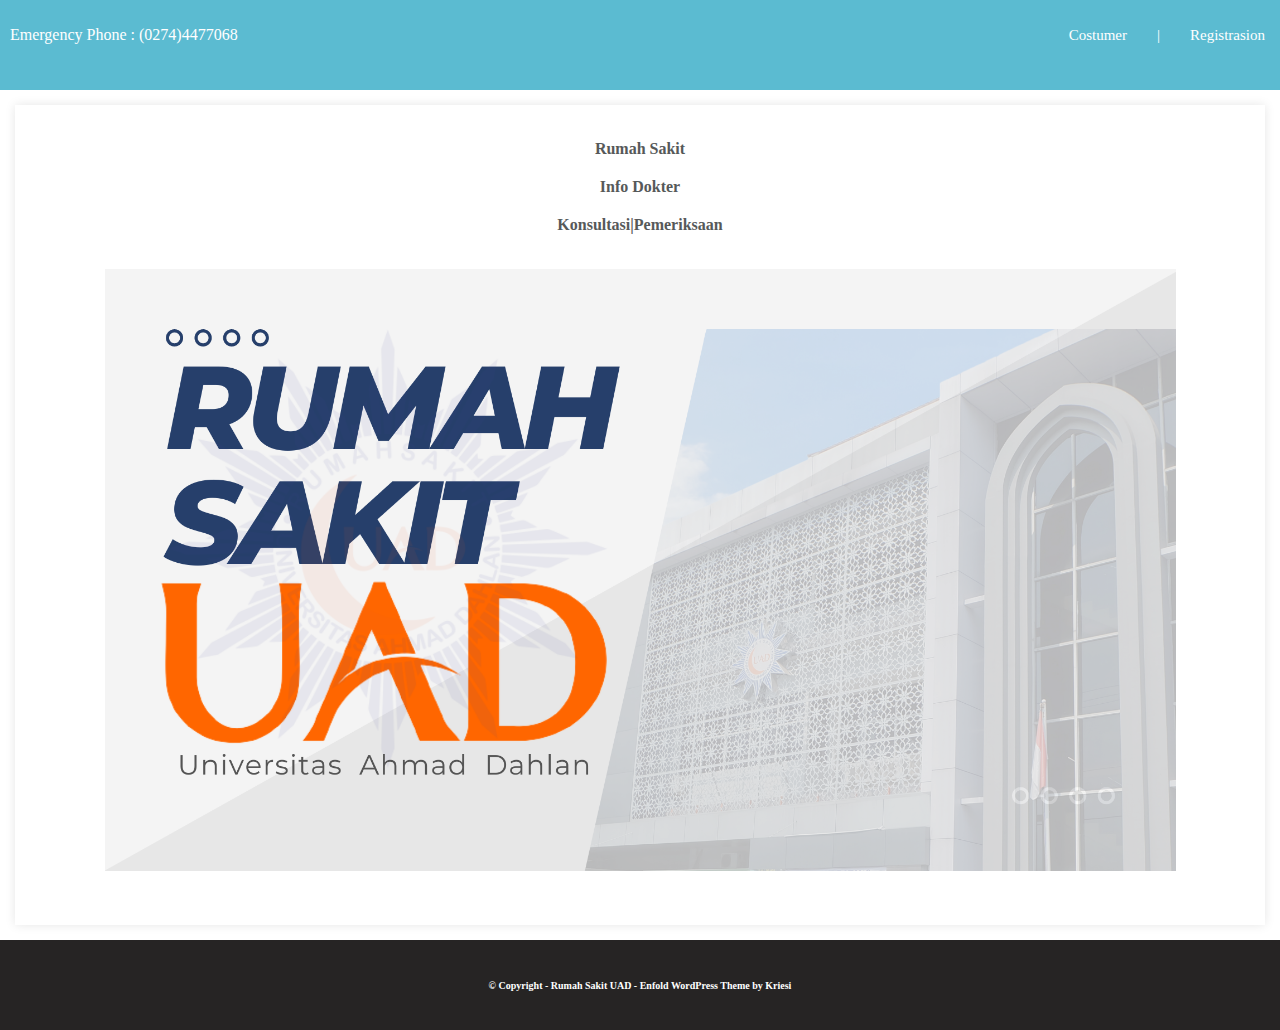
<file: index.html>
<!DOCTYPE html>
<html lang="en">
<head>
    <meta charset="UTF-8">
    <meta name="viewport" content="width=device-width, initial-scale=1.0">
    <title>Sehat Sentosa Hospital</title>
    <link rel="stylesheet" href="style.css">
</head>
<body>
    <!-- NAVIGATION BAR -->
    <div class="container-navbar">
        <ul class="ul-navbar">
            <li class="li-emergency">Emergency Phone : (0274)4477068</li>
            <li class="li-navbar">
                <a href="#" class="a-navbar">Costumer</a>
            </li>
            <li class="li-navbar">|</li>
            <li class="li-navbar">
                <a href="#" class="a-navbar">Registrasion</a>
            </li>
        </ul>
    </div>

    <!-- CONTENT 1 -->
    <div class="container-content">
        <div class="content">
            <li class="a-content">Rumah Sakit</li>
            <li class="a-content">
                <a href="tambah.html" class="infodokter">Info Dokter</a>
            </li>
            <li class="a-content">
                <a href="info_dokter.html" class="infodokter">Konsultasi|Pemeriksaan</a>
            </li>
            <div>
                <img src="rsuad.png" class="img-content">
            </div>
        </div>
    </div>

    <!-- FOOTER  -->
    <div class="container-footer">
        <h4 class="h4-footer">© Copyright - Rumah Sakit UAD - Enfold WordPress Theme by Kriesi</h4>
    </div>
</body>
</html>
</file>
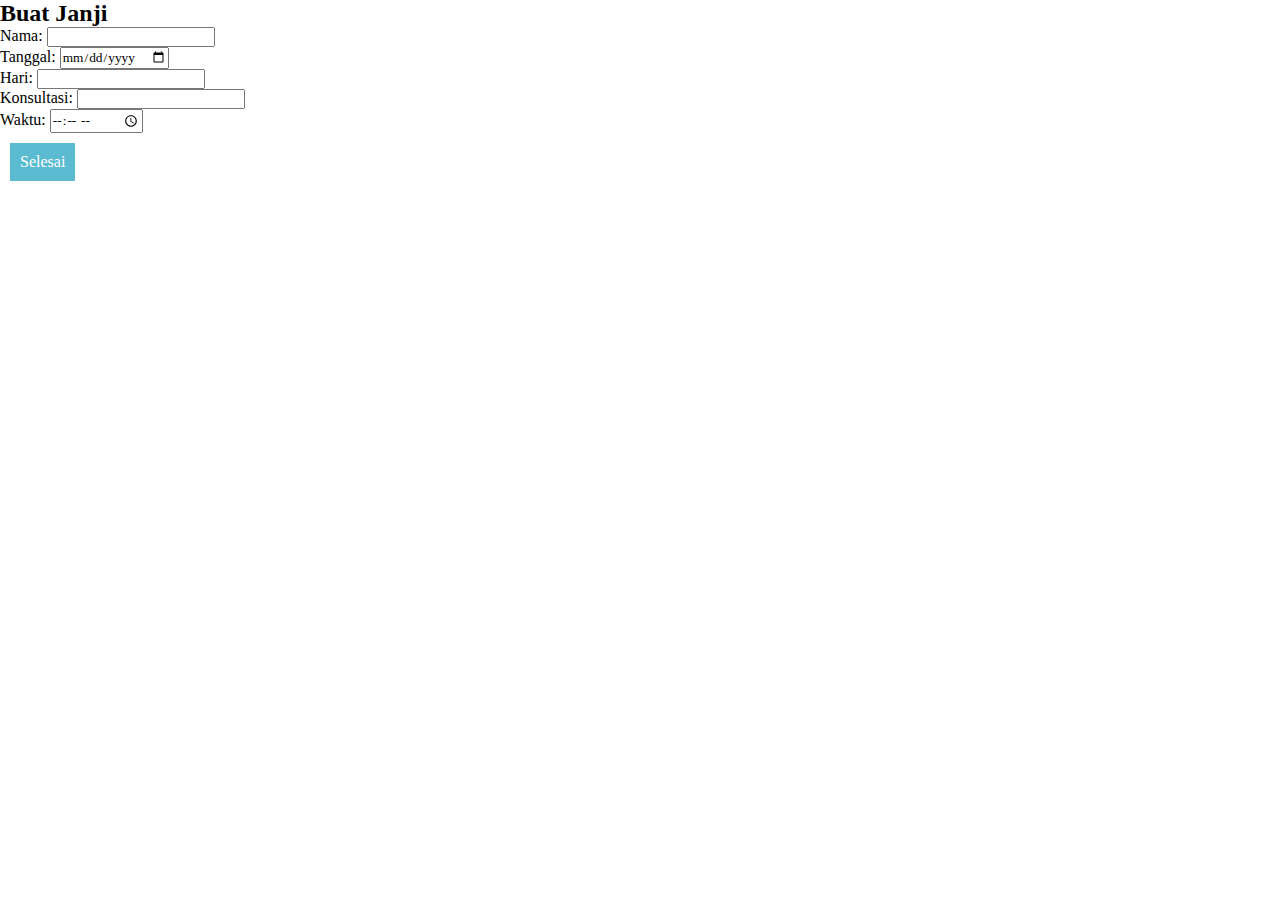
<file: Info_Dokter.html>
<!DOCTYPE html>
<html lang="id">
<head>
    <meta charset="UTF-8">
    <meta name="viewport" content="width=device-width, initial-scale=1.0">
    <title>INFO DOKTER</title>
    <link rel="stylesheet" href="style.css">
</head>
<body>
    <div >
        <h2>Buat Janji</h2>
        <form action="responsi.php" method="post" name="fform" id="fform" >
            <label for="nama">Nama:</label>
            <input type="text" id="nama" name="nama"><br>
            <label for="tanggal">Tanggal:</label>
            <input type="date" id="tanggal" name="tanggal"><br>
            <label for="hari">Hari:</label>
            <input type="text" id="hari" name="hari"><br>
            <label for="konsultasi">Konsultasi:</label>
            <input type="text" id="konsultasi" name="konsultasi"><br>
            <label for="waktu">Waktu:</label>
            <input type="time" id="waktu" name="waktu"><br>
            
            <input type="button" value="Selesai" onclick="Selesai()" class="button">
        </form>
    </div>
    <script src="responsi.js"></script>
</body>
</html>
</file>
<file: style.css>
*, html, body {
    margin: 0;
    padding: 0;
    font-family: 'Times New Roman', Times, serif;
    scroll-behavior: smooth;
}

/* Navigation Bar */
.container-navbar {
    background-color: rgb(91, 187, 209);
    width: 100%;
    height: 10vh;
}

.ul-navbar {
    display: flex;
    justify-content: center;
    align-items: center;
    height: 70px;
    flex-wrap: wrap;
}

.li-navbar {
    font-size: 15px;
    padding: 10px;
    list-style-type: none;
    color: white;
    margin: 5px;
}

.li-emergency {
    margin-right: auto;
    color: white;
    margin-left: 10px;
    flex-wrap: wrap;
    list-style-type: none;
}

.a-navbar:hover {
    text-decoration: underline;
    transition: 0.1s ease-in-out;
    transition-delay: 0.2s;
    border-radius: 1px;
}

.a-navbar {
    color: white;
    text-decoration: none;
    cursor: pointer;
    flex-wrap: wrap;
}

/* Content 1 - Bagian Info Dokter dan jadwal */
.tentang {
    display: flex;
    justify-content: center;
    align-items: center;
    flex-direction: column;
    color: white(91, 187, 209);
    padding: 20px;
    font-size: x-large;
    background: transparent;
}

.windah {
    background-image: url('asset/foto/windah.jpeg');
    background-attachment: fixed;
    background-position: center;
    background-repeat: no-repeat;
    background-size: cover;
    height: 150vh;
    color: aqua;
}

.jadwalwindah {
    font-size: x-large;
    flex-wrap: wrap;
    display: flex;
    justify-content: center;
    align-items: center;
    gap: 20px;
}
.cek{
    text-decoration: none;
    color: white;
    font-weight: bolder;
    font-size: large;
}
.cek:hover{
    text-decoration: underline;
    transition: 0.1s ease-in-out;
    transition-delay: 0.2s;
    border-radius: 1px;
    color: white;
}
.Dokterwindah {
    color: white(91, 187, 209);
    padding: 24px;
 box-shadow: 2px 2px 2px 2px  rgb(91, 187, 209);
}

.button {
    background-color: rgb(91, 187, 209);
    border: none;
    color: white;
    padding: 10px;
    text-align: center;
    text-decoration: none;
    display: inline-block;
    font-size: 16px;
    cursor: pointer;
    margin: 10px;
}

.button:hover {
    transition: 0.1s ease-in-out;
    transition-delay: 0.2s;
    border-radius: 1px;
    color: black;
}

/* Content 1 */
.container-content {
    background-color: white;
    box-shadow: 0 0 10px rgba(0, 0, 0, 0.1);
    margin: 15px;
    text-align: center;
}

.content {
    padding: 30px;
    height: auto;
    display: flex;
    flex-direction: column;
    align-items: center;
    gap: 10px;
}

.a-content {
    color: rgb(86, 89, 89);
    cursor: pointer;
    font-size: medium;
    font-weight: bold;
    list-style-type: none;
    display: table-column;
    margin: 5px;
   
}

.img-content {
    flex-wrap: wrap;
    height: auto;
    margin: 20px;
    justify-content: center;
    align-items: center;
    width: 90%;
}

.a-content:hover {
    transition: 0.1s ease-in-out;
    transition-delay: 0.2s;
    border-radius: 1px;
    color: black;
}

.infodokter {
    transition: 0.1s ease-in-out;
    transition-delay: 0.2s;
    border-radius: 1px;
    text-decoration: none;
    color: inherit;
}

/* FOOTER CONTENT */
.container-footer {
    width: 100%;
    height: 10vh;
    background-color: rgb(38, 36, 36);
    display: flex;
    justify-content: center;
    align-items: center;
}

.h4-footer {
    color: white;
    font-size: 10px;
}

/* SUPAYA WAKTU DIMOBILE LEBIH RAPI */
@media screen and (max-width: 768px) {
    .container-navbar {
        height: auto;
        
    }
    .ul-navbar {
        flex-direction: column;
        height: auto;
        
    }
    .li-navbar, .li-emergency {
        font-size: 12px;
        
    }
    .tentang {
        font-size: large;
        padding: 10px;
    }
    .jadwalwindah {
        font-size: large;
        
    }
    .content {
        padding: 0;
        
    }
    .img-content {
        height: auto;
        margin: 10px;
        
        width: 100%;
    }
}
</file>
